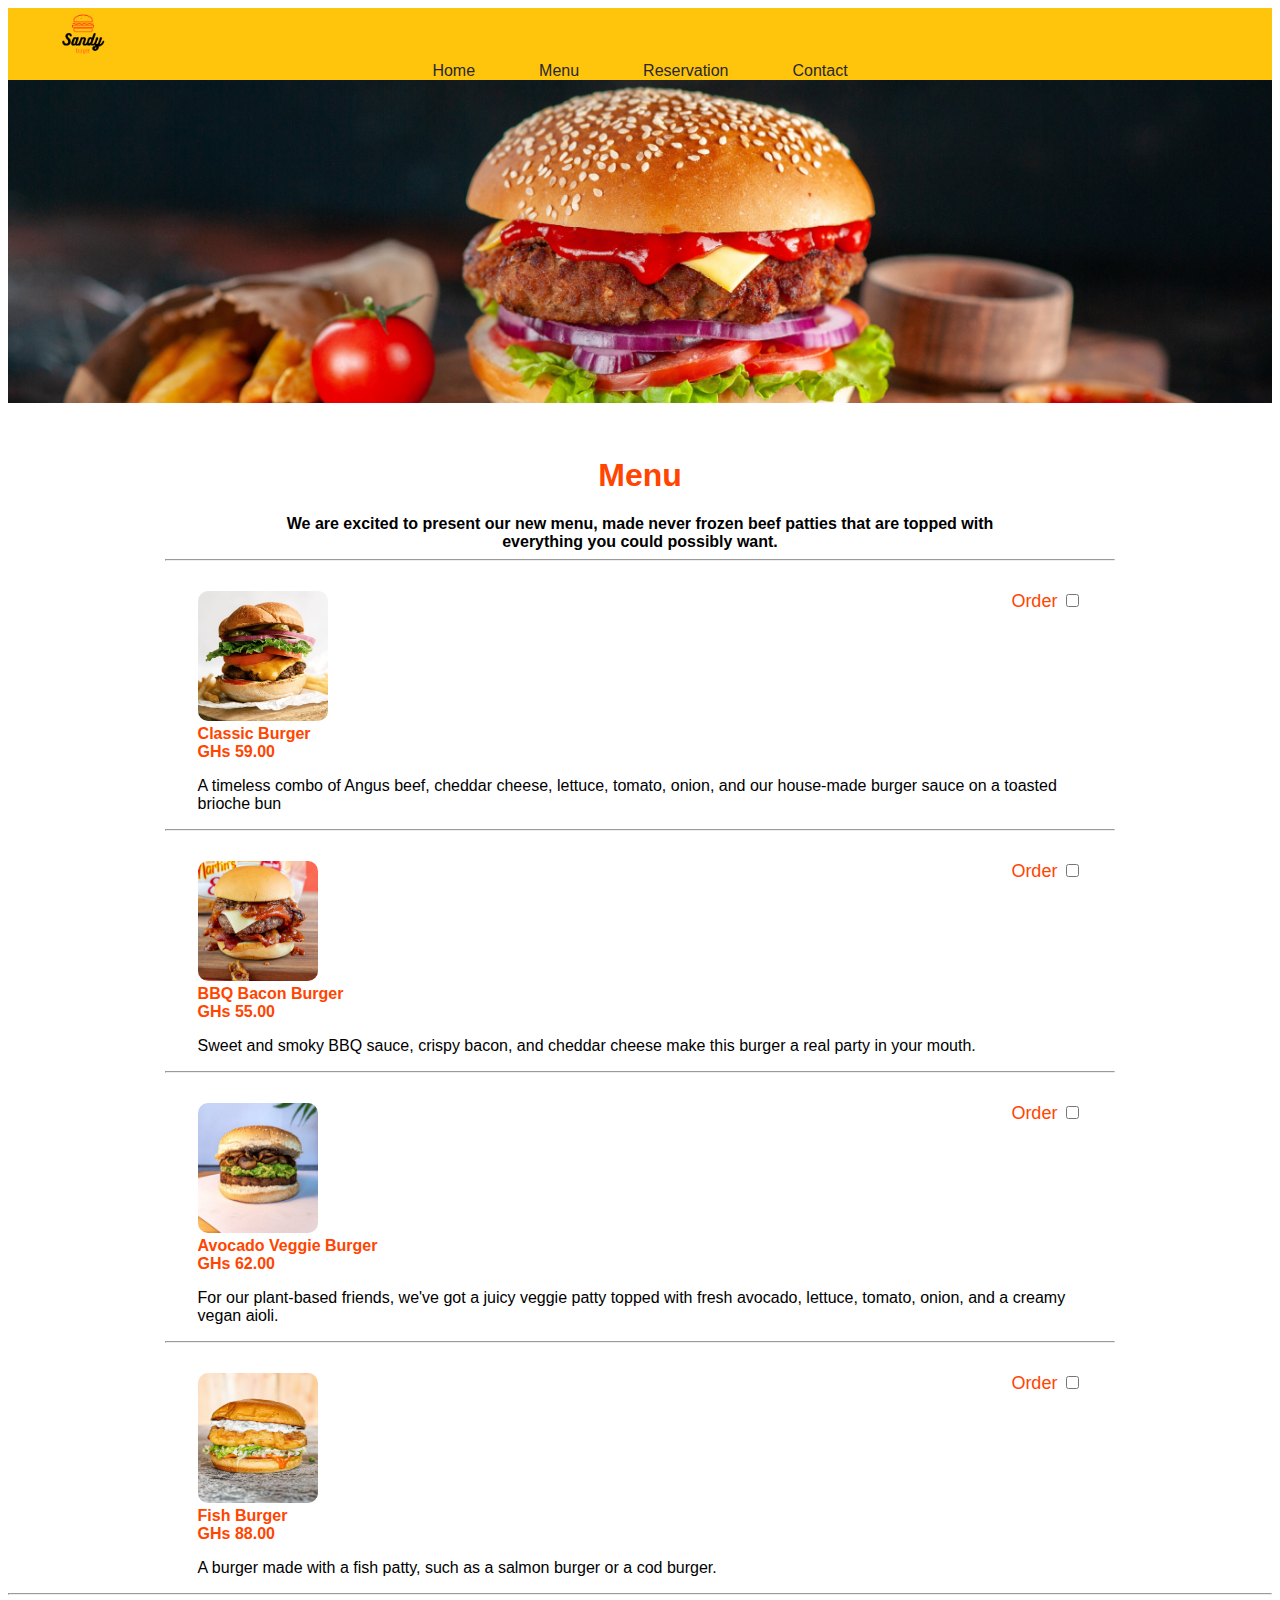
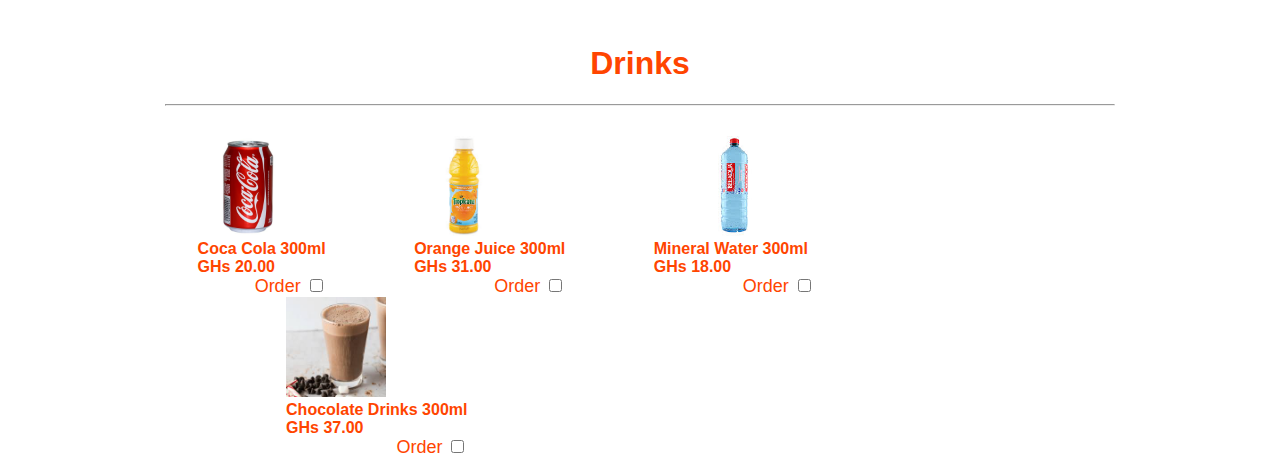
<file: menu.html>
<!DOCTYPE html>
<html lang="en">
<head>
    <meta charset="UTF-8">
    <meta name="viewport" content="width=device-width, initial-scale=1.0">
    <title>Sandy Burger</title>
    <link rel="icon" type="image/x-icon" href="1 logo.png">
    <link rel="stylesheet" type="text/css" href="menu.style.css">
</head>
<body>
    <header>
        <img style="margin-left: 50px; border-radius: 5px;"  src="1 logo.png" alt="logo" width="50" height="50">
        <div class="gation">
        <nav>
            <a href="index.html">Home</a>
            <a href="menu.html">Menu</a>
            <a href="reservation.html">Reservation</a>
            <a href="contact.html">Contact</a>
            
           </nav>
        </div>
    </header>
        <img src="qqqq.jpg" alt="picture" width="100%" height="60%">

    <div class="top">
        <h1 style="color: orangered;" >Menu</h1>
        <b> We are excited to present our new menu, made never frozen beef patties that are topped with everything you could possibly want.</b>
    </div>
    <hr style="width:75%;" >
    <div class="b1">
        <img src="b1a.jpg" alt="burger" width="130" height="130" style="border-radius: 10px;">
        <form>
            <label for="Order">Order</label>
            <input type="checkbox">
        </form>
        <div><b style="color: orangered;" >Classic Burger</b><br><b style="color: orangered;" >GHs 59.00</b><p>A timeless combo of Angus beef, cheddar cheese, lettuce, tomato, onion, and our house-made burger sauce on a toasted brioche bun</p></div>
    </div>
    <hr style="width:75%;">
    <div class="b2">
        <img src="b2.jpg" alt="burger" width="120" height="120" style="border-radius: 10px;">
        <form>
            <label for="Order">Order</label>
            <input type="checkbox">
        </form>
        <div><b style="color: orangered;" >BBQ Bacon Burger</b><br><b style="color: orangered;" >GHs 55.00</b><p>Sweet and smoky BBQ sauce, crispy bacon, and cheddar cheese make this burger a real party in your mouth.</p></div>
    </div>
    <hr style="width:75%;">
    <div class="b3">
        <img src="b3.jpg" alt="burger" width="120" height="130" style="border-radius: 10px;">
        <form>
            <label for="Order">Order</label>
            <input type="checkbox">
        </form>
        <div><b style="color: orangered;" >Avocado Veggie Burger</b><br><b style="color: orangered;" >GHs 62.00</b><p>For our plant-based friends, we've got a juicy veggie patty topped with fresh avocado, lettuce, tomato, onion, and a creamy vegan aioli.</p></div>
    </div>
    <hr style="width:75%;">
    <div class="b4">
        <img src="b4.jpg" alt="burger" width="120" height="130" style="border-radius: 10px;">
        <form>
            <label for="Order">Order</label>
            <input type="checkbox">
        </form>
        <div><b style="color: orangered;" >Fish Burger</b><br><b style="color: orangered;" >GHs 88.00</b><p>A burger made with a fish patty, such as a salmon burger or a cod burger.</p></div>
    </div>
    <hr>
    <div class="top">
        <h1 style="color: orangered;" >Drinks</h1>
    </div>
    <hr style="width:75%;">
    <div class="drinks">
        <div class="cola">
            <img src="coca cola.jpg" alt="cola" width="100" height="100" style="border-radius: 12px;">
            <div><b style="color: orangered;" >Coca Cola 300ml <br>GHs 20.00</b></div>
            <form>
                <label for="Order">Order</label>
                <input type="checkbox">
            </form>
     </div>
     <div class="juice">
        <img src="juice.jpg" alt="juice" width="100" height="100">
        <div><b style="color: orangered;" >Orange Juice 300ml <br>GHs 31.00</b></div>
        <form>
            <label for="Order">Order</label>
            <input type="checkbox">
        </form>
    </div>
    <div class="water">
        <img src="water.jpg" alt="water" width="160" height="100">
        <div><b style="color: orangered;" >Mineral Water 300ml <br>GHs 18.00</b></div>
        <form>
            <label for="Order">Order</label>
            <input type="checkbox">
        </form>
    </div>
    <div class="chocolate">
        <img src="chocolate drink.jpg" alt="avocado" width="100" height="100">
        <div><b style="color: orangered;" >Chocolate Drinks 300ml <br>GHs 37.00</b></div>
        <form>
            <label for="Order">Order</label>
            <input type="checkbox">
        </form>
    </div>

    </div>
   

    
</body>
</html>
</file>
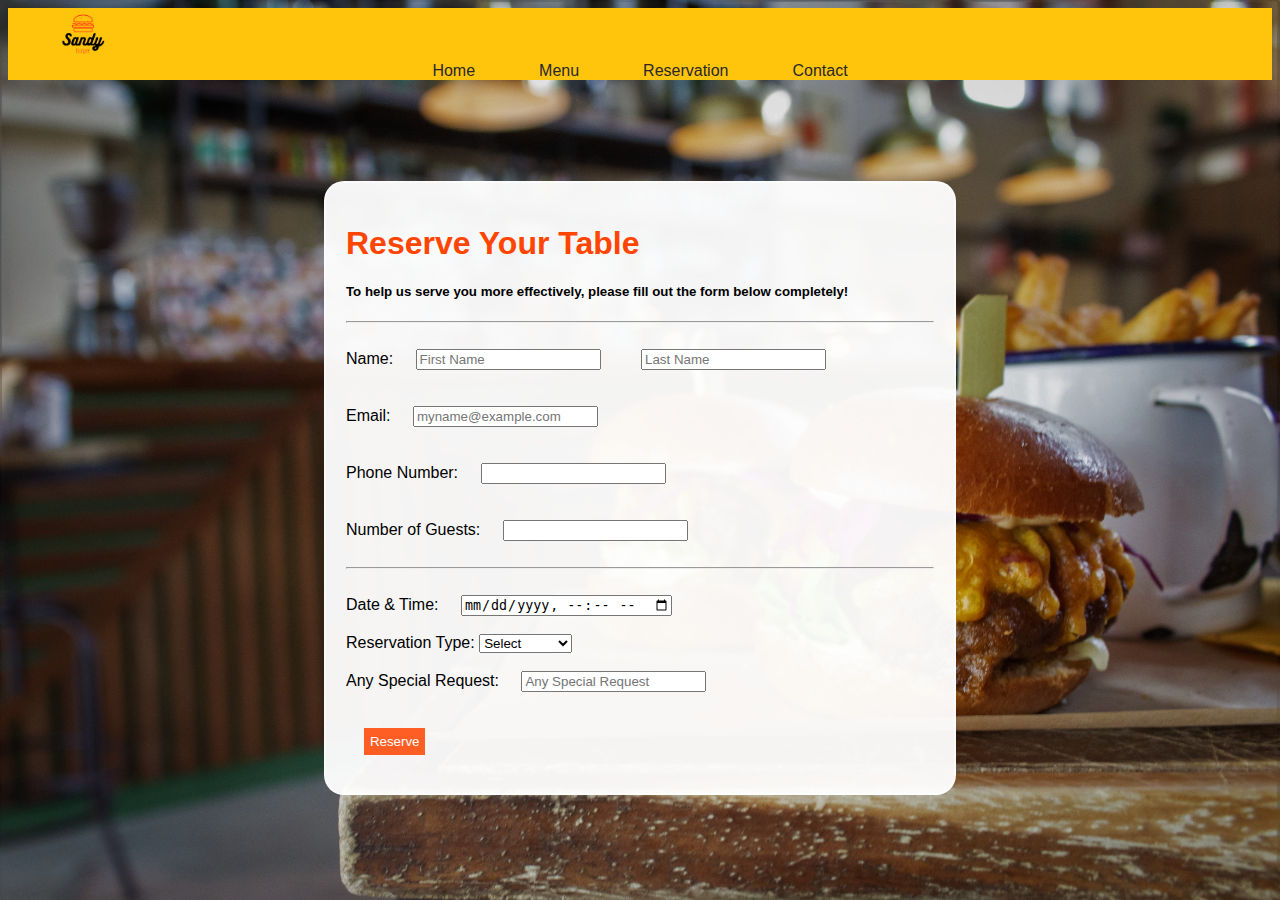
<file: reservation.html>
<!DOCTYPE html>
<html lang="en">
<head>
    <meta charset="UTF-8">
    <meta name="viewport" content="width=device-width, initial-scale=1.0">
    <title>Sandy Burger</title>
    <link rel="icon" type="image/x-icon" href="1 logo.png">
    <link rel="stylesheet" type="text/css" href="reservation.style.css">
</head>
<body>
    <header>
        <img style="margin-left: 50px; border-radius: 5px;"  src="1 logo.png" alt="logo" width="50" height="50">
        <div class="gation">
        <nav>
            <a href="index.html">Home</a>
            <a href="menu.html">Menu</a>
            <a href="reservation.html">Reservation</a>
            <a href="contact.html">Contact</a>
            
           </nav>
        </div>
    </header>
  
   <div class="box2">
    
    <form>
        <div class="box1">
            <h1>Reserve Your Table</h1>
           </div>
           <h5>To help us serve you more effectively, please fill out the form below completely!</h5>
           <hr>
        <label for="name">Name:</label>
        <input type="text" id="name" placeholder="First Name">
        <input type="text" id="name" placeholder="Last Name"><br>
        <label for="email">Email:</label>
        <input type="text" id="email" placeholder="myname@example.com"><br>
        <label for="phone number">Phone Number:</label>
        <input type="text"><br>
        <label for="number of guests">Number of Guests:</label>
        <input type="number" name="number of guests" id="number of guests"><br>
        <hr>
        <label for="date">Date & Time:</label>
        <input type="datetime-local"><br>
        <label for="reservation type">Reservation Type:</label>
        <select name="reservation type" id="reservation type">
            <option value="reservation type">Select</option>
            <option value="reservation type">Birthday</option>
            <option value="reservation type">Wedding</option>
            <option value="reservation type">Anniversary</option>
            <option value="reservation type">Dinner</option>
            <option value="reservation type">Corporate</option>
            <option value="reservation type">Other</option>
        </select><br>
        <label for="any">Any Special Request:</label>
        <input type="text" id="any" placeholder="Any Special Request"><br>
        <input type="submit" value="Reserve">
    </form>
   </div>
    
    
</body>
</html>
</file>
<file: menu.style.css>
header{background-color: #ffc40c;}
.gation{text-align: center;}
a{text-decoration: none;
padding: 30px;
color:#28282B;
font-family: Verdana, Geneva, Tahoma, sans-serif;}
a:hover{padding: 5px;
    background-color: rgba(255, 68, 0, 0.74);
    transition: all 0.3s ;
    border-radius: 10px;}
   .top{margin-top: 50px;
    margin-left: 20%;
    margin-right: 20%;
text-align: center;
font-family: Arial, Helvetica, sans-serif;}
.b1{font-family: Arial, Helvetica, sans-serif;
    margin-left: 15%;
    margin-right: 15%;
margin-top: 30px;}
form{float: right;
font-family: Arial, Helvetica, sans-serif;
color: orangered;
font-size: large;}
.b2{font-family: Arial, Helvetica, sans-serif;
    margin-left: 15%;
    margin-right: 15%;
margin-top: 30px;}
.b3{font-family: Arial, Helvetica, sans-serif;
    margin-left: 15%;
    margin-right: 15%;
margin-top: 30px;}
.b4{font-family: Arial, Helvetica, sans-serif;
    margin-left: 15%;
    margin-right: 15%;
margin-top: 30px;}
.drinks{font-family: Arial, Helvetica, sans-serif;
    margin-left: 15%;
    margin-right: 15%;
margin-top: 30px;}
.cola{float: left;}
.juice{float: left;
padding-left: 10%;}
.water{float: left;
padding-left: 10%;}
.chocolate{float: left;
padding-left: 10%;}
</file>
<file: reservation.style.css>
body{background: url(new.jpg);
background-size: cover;}
header{background-color: #ffc40c;}
.gation{text-align: center;}
a{text-decoration: none;
padding: 30px;
color:#28282B;
font-family: Verdana, Geneva, Tahoma, sans-serif;}
a:hover{padding: 5px;
    background-color: rgba(255, 68, 0, 0.74);
    transition: all 0.3s ;
    border-radius: 10px;}
   .top{margin-top: 50px;
    margin-left: 20%;
    margin-right: 20%;
text-align: center;
font-family: Arial, Helvetica, sans-serif;}
.box1{color:orangered;}
.box2{align-items: center;
    border: 2px solid rgba(255, 255, 255, 0.479);
    border-radius: 20px;
margin-left: 25%;
margin-top: 8%;
margin-right: 25%;
font-family: Arial, Helvetica, sans-serif;
text-align: center;
background-color: rgba(255, 255, 255, 0.952);}
label{font-family: Arial, Helvetica, sans-serif;}

form{padding: 20px;
text-align: left;}
input{margin: 18px;}
input[type=submit]{padding: 1%;
background-color: rgba(255, 68, 0, 0.856);
color: white;
border: none;}
input[type=submit]:hover{background-color: orangered;}
</file>
